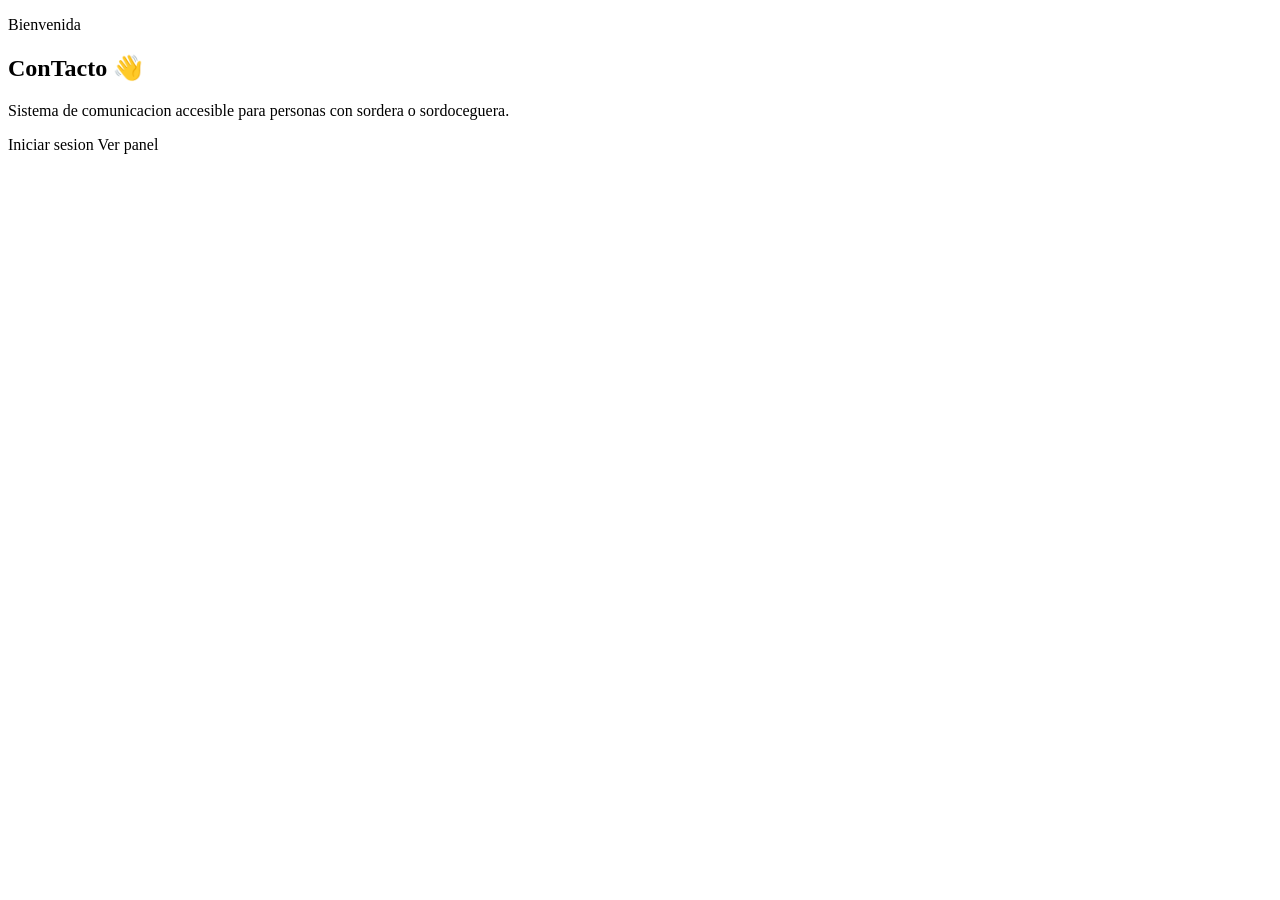
<file: src/main/resources/templates/index.html>
<!DOCTYPE html>
<html lang="es" xmlns:th="http://www.thymeleaf.org">
<head>
    <meta charset="UTF-8">
    <meta name="viewport" content="width=device-width, initial-scale=1.0">
    <title>ConTacto - Inicio</title>
    <link rel="stylesheet" th:href="@{/css/styles.css}">
</head>
<body>
<main class="container">
    <section class="card login-card index-card" aria-labelledby="home-title">
        <div class="login-header">
            <p class="login-kicker">Bienvenida</p>
            <h1 id="home-title">ConTacto <span class="brand-emoji" aria-hidden="true">👋</span></h1>
        </div>
        <p class="subtitle">
            Sistema de comunicacion accesible para personas con sordera o sordoceguera.
        </p>

        <div class="button-group index-actions">
            <a class="btn btn-primary" th:href="@{/login}" aria-label="Ir a iniciar sesion">Iniciar sesion</a>
            <a class="btn btn-secondary" th:href="@{/panel}" aria-label="Ir al panel principal">Ver panel</a>
        </div>
    </section>
</main>

<script th:src="@{/js/main.js}"></script>
</body>
</html>
</file>
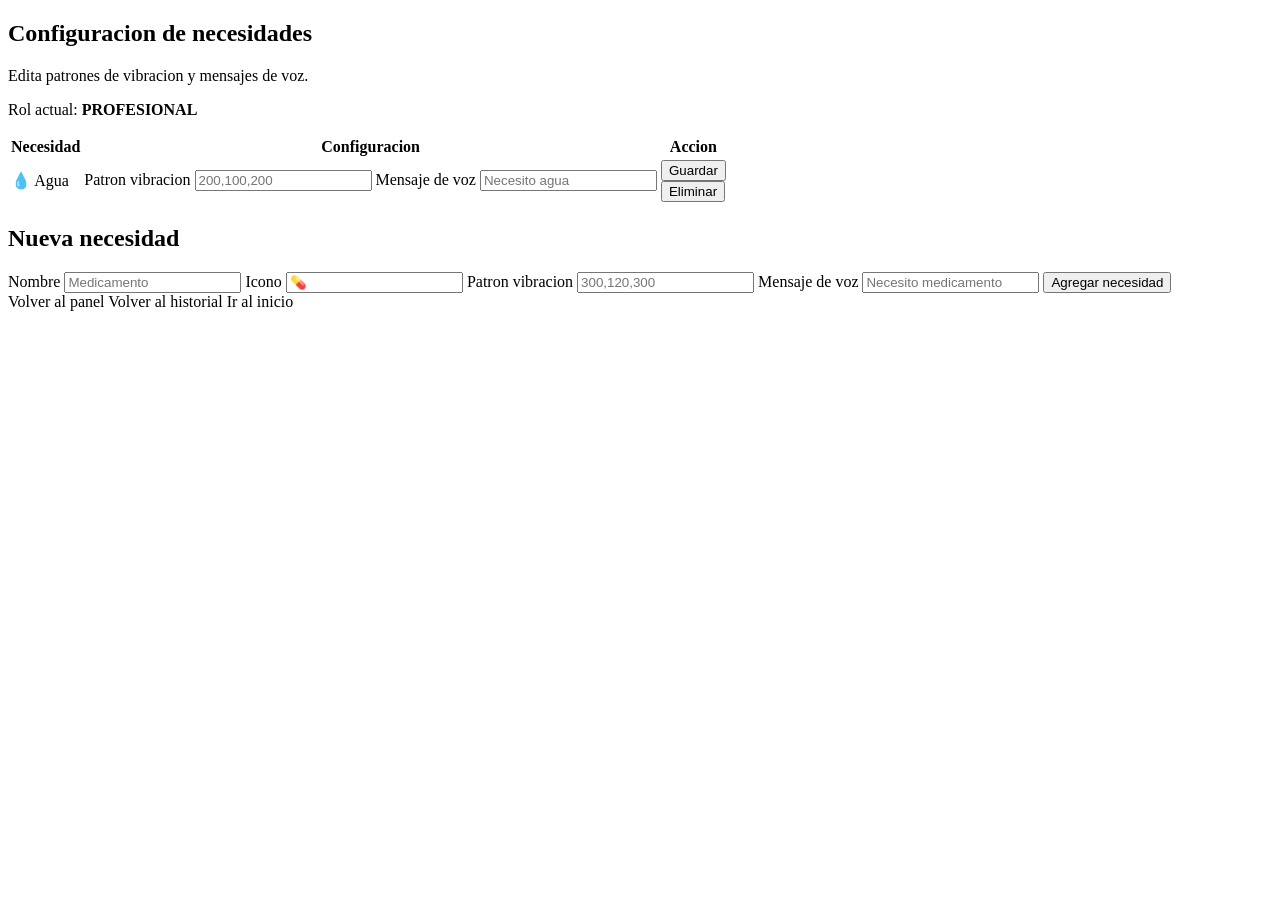
<file: src/main/resources/templates/configuracion.html>
<!DOCTYPE html>
<html lang="es" xmlns:th="http://www.thymeleaf.org">
<head>
    <meta charset="UTF-8">
    <meta name="viewport" content="width=device-width, initial-scale=1.0">
    <title>ConTacto - Configuracion</title>
    <link rel="stylesheet" th:href="@{/css/styles.css}">
</head>
<body>
<main class="container">
    <section class="card panel-card">
        <h1>Configuracion de necesidades</h1>
        <p class="subtitle">Edita patrones de vibracion y mensajes de voz.</p>
        <p class="field-help">Rol actual: <strong th:text="${rol}">PROFESIONAL</strong></p>

        <div class="history-table-wrapper" role="region" aria-label="Lista de necesidades configurables">
            <table class="history-table">
                <thead>
                <tr>
                    <th>Necesidad</th>
                    <th>Configuracion</th>
                    <th>Accion</th>
                </tr>
                </thead>
                <tbody>
                <tr th:each="necesidad : ${necesidades}">
                    <td>
                        <span th:text="${necesidad.icono}">💧</span>
                        <span th:text="${necesidad.nombre}">Agua</span>
                    </td>
                    <td>
                        <form class="config-form" th:action="@{/configuracion/patron}" method="post">
                            <input type="hidden" name="id" th:value="${necesidad.id}">
                            <label>Patron vibracion</label>
                            <input type="text" name="patron" th:value="${necesidad.patronVibracion}" placeholder="200,100,200">
                            <label>Mensaje de voz</label>
                            <input type="text" name="mensajeVoz" th:value="${necesidad.mensajeVoz}" placeholder="Necesito agua">
                    </td>
                    <td>
                            <button class="btn btn-primary" type="submit">Guardar</button>
                        </form>
                        <form th:action="@{/configuracion/eliminar}" method="post"
                         onsubmit="return confirm('¿Eliminar esta necesidad?');">
                        <input type="hidden" name="id" th:value="${necesidad.id}">
                        <button class="btn btn-danger" type="submit">Eliminar</button>
                        </form>
                    </td>
                </tr>
                </tbody>
            </table>
        </div>

        <h2 class="subtitle">Nueva necesidad</h2>
        <form class="form" th:action="@{/configuracion/nueva}" method="post">
            <label for="nombre">Nombre</label>
            <input id="nombre" name="nombre" type="text" placeholder="Medicamento" required>

            <label for="icono">Icono</label>
            <input id="icono" name="icono" type="text" placeholder="💊">

            <label for="patron">Patron vibracion</label>
            <input id="patron" name="patron" type="text" placeholder="300,120,300">

            <label for="mensajeVoz">Mensaje de voz</label>
            <input id="mensajeVoz" name="mensajeVoz" type="text" placeholder="Necesito medicamento">

            <button class="btn btn-primary" type="submit">Agregar necesidad</button>
        </form>

        <div class="button-group panel-actions">
            <a class="btn btn-secondary" th:if="${rol == 'ADMIN'}" th:href="@{/panel}">Volver al panel</a>
            <a class="btn btn-secondary" th:if="${rol == 'PROFESIONAL'}" th:href="@{/historial}">Volver al historial</a>
            <a class="btn btn-secondary" th:href="@{/}">Ir al inicio</a>
        </div>
    </section>
</main>
<script th:src="@{/js/main.js}"></script>
</body>
</html>
</file>
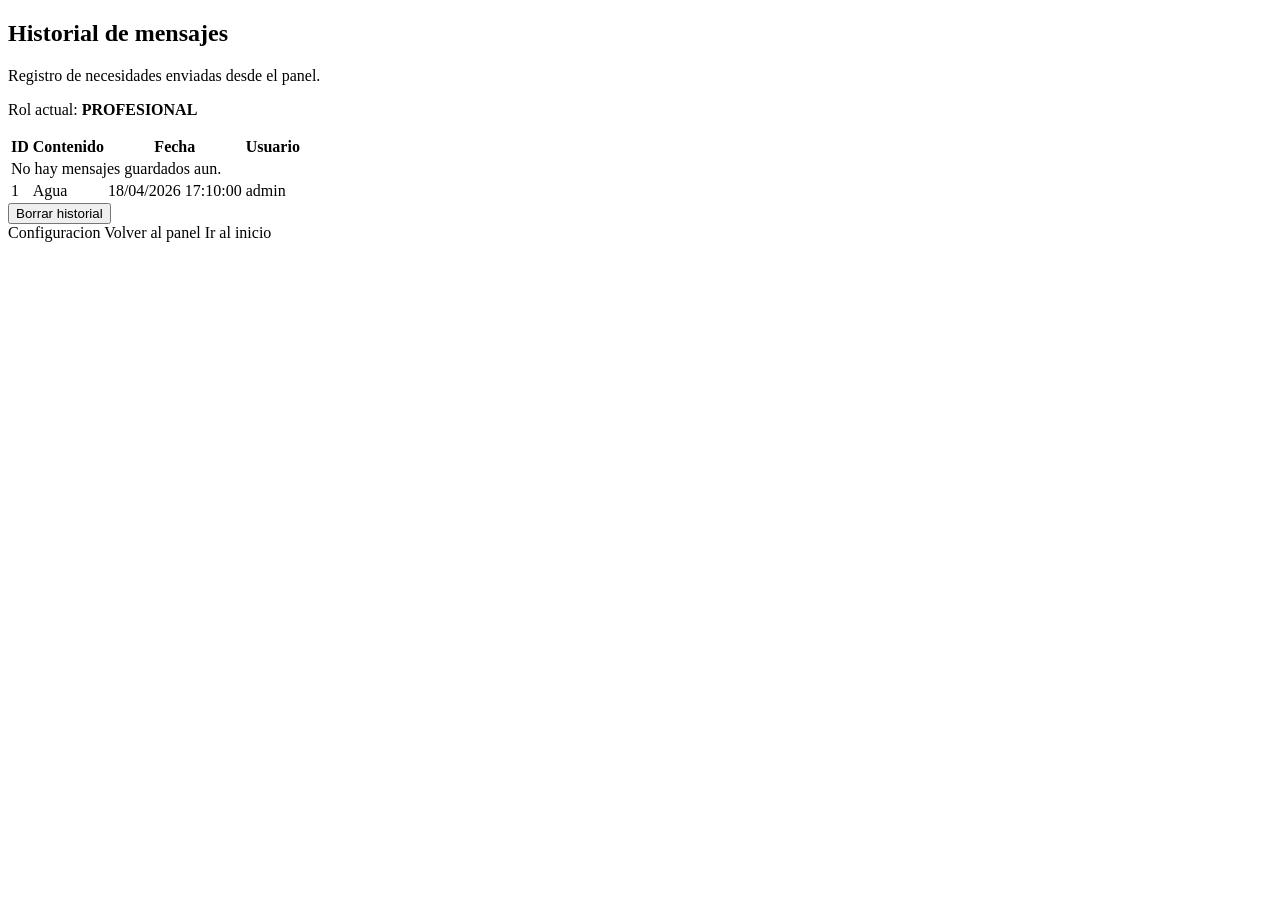
<file: src/main/resources/templates/historial.html>
<!DOCTYPE html>
<html lang="es" xmlns:th="http://www.thymeleaf.org">
<head>
    <meta charset="UTF-8">
    <meta name="viewport" content="width=device-width, initial-scale=1.0">
    <title>ConTacto - Historial</title>
    <link rel="stylesheet" th:href="@{/css/styles.css}">
</head>
<body>
<main class="container">
    <section class="card panel-card">
        <h1>Historial de mensajes</h1>
        <p class="subtitle">Registro de necesidades enviadas desde el panel.</p>
        <p class="field-help">Rol actual: <strong th:text="${rol}">PROFESIONAL</strong></p>

        <div class="history-table-wrapper" role="region" aria-label="Tabla de historial de mensajes">
            <table class="history-table">
                <thead>
                <tr>
                    <th>ID</th>
                    <th>Contenido</th>
                    <th>Fecha</th>
                    <th>Usuario</th>
                </tr>
                </thead>
                <tbody>
                <tr th:if="${#lists.isEmpty(mensajes)}">
                    <td colspan="4">No hay mensajes guardados aun.</td>
                </tr>
                <tr th:each="mensaje : ${mensajes}">
                    <td th:text="${mensaje.id}">1</td>
                    <td th:text="${mensaje.contenido}">Agua</td>
                    <td th:text="${#temporals.format(mensaje.fecha, 'dd/MM/yyyy HH:mm:ss')}">18/04/2026 17:10:00</td>
                    <td th:text="${mensaje.usuario}">admin</td>
                </tr>
                </tbody>
            </table>
        </div>

        <div class="button-group panel-actions">
            <form th:if="${rol == 'ADMIN'}" th:action="@{/historial/borrar}" method="post"
                  onsubmit="return confirm('¿Seguro que deseas borrar todo el historial?');">
                <button class="btn btn-danger" type="submit">Borrar historial</button>
            </form>
            <a class="btn btn-secondary" th:if="${rol == 'ADMIN' or rol == 'PROFESIONAL'}" th:href="@{/configuracion}">Configuracion</a>
            <a class="btn btn-secondary" th:if="${rol == 'ADMIN'}" th:href="@{/panel}">Volver al panel</a>
            <a class="btn btn-secondary" th:href="@{/}">Ir al inicio</a>
        </div>
    </section>
</main>

<script th:src="@{/js/main.js}"></script>
</body>
</html>
</file>
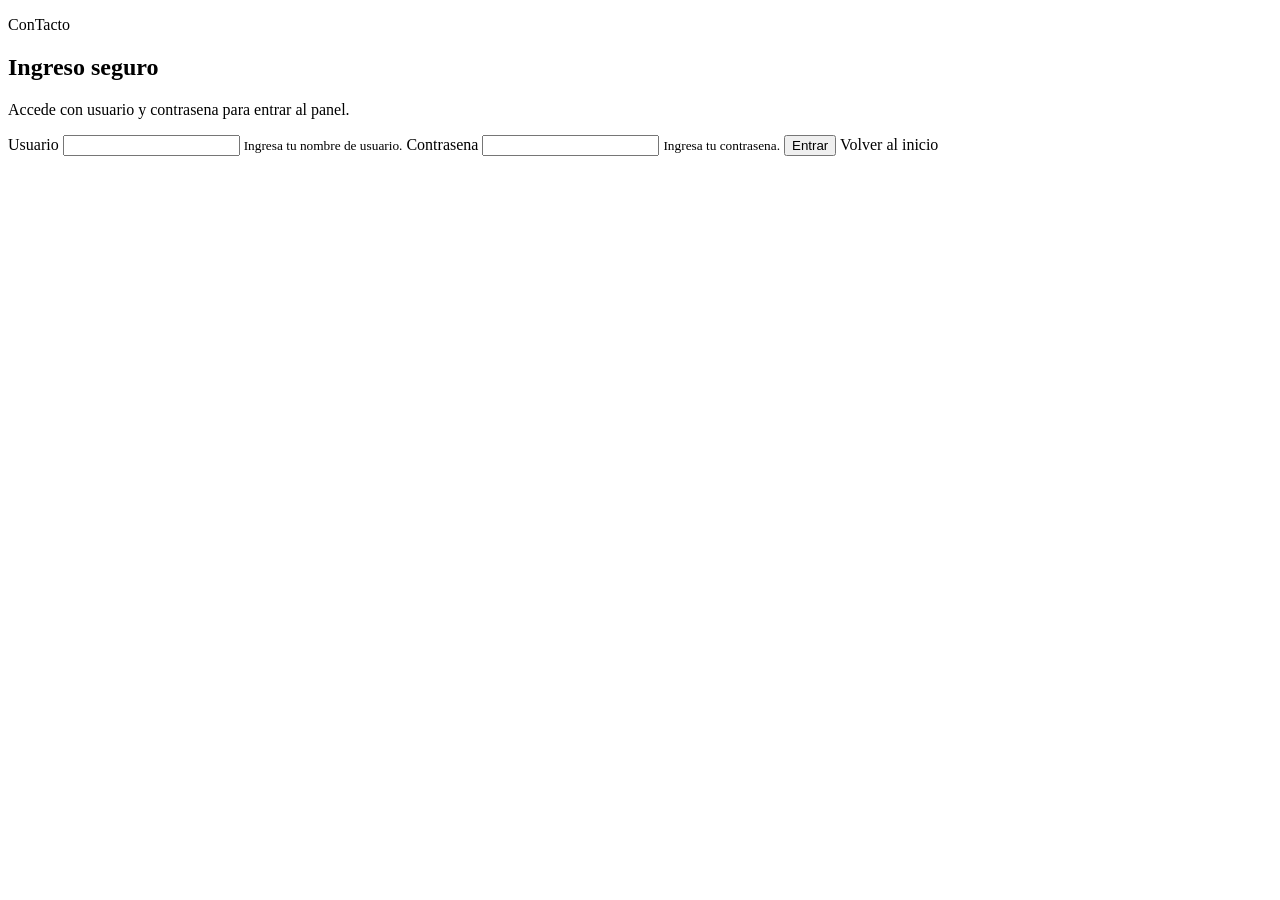
<file: src/main/resources/templates/login.html>
<!DOCTYPE html>
<html lang="es" xmlns:th="http://www.thymeleaf.org">
<head>
    <meta charset="UTF-8">
    <meta name="viewport" content="width=device-width, initial-scale=1.0">
    <title>ConTacto - Login</title>
    <link rel="stylesheet" th:href="@{/css/styles.css}">
</head>
<body>
<main class="container">
    <section class="card login-card" aria-labelledby="login-title">
        <div class="login-header">
            <p class="login-kicker">ConTacto</p>
            <h1 id="login-title">Ingreso seguro</h1>
            <p class="subtitle">Accede con usuario y contrasena para entrar al panel.</p>
        </div>

        <form th:action="@{/login}" th:object="${user}" method="post" class="form" aria-label="Formulario de inicio de sesion">
            <p class="alert-error" role="alert" th:if="${errorMessage}" th:text="${errorMessage}"></p>

            <label for="username">Usuario</label>
            <input id="username" th:field="*{username}" type="text" autocomplete="username" required aria-describedby="user-help">
            <small id="user-help" class="field-help">Ingresa tu nombre de usuario.</small>
            <small class="error" th:if="${#fields.hasErrors('username')}" th:errors="*{username}"></small>

            <label for="password">Contrasena</label>
            <input id="password" th:field="*{password}" type="password" autocomplete="current-password" required aria-describedby="pass-help">
            <small id="pass-help" class="field-help">Ingresa tu contrasena.</small>
            <small class="error" th:if="${#fields.hasErrors('password')}" th:errors="*{password}"></small>

            <button type="submit" class="btn btn-primary">Entrar</button>
            <a class="btn btn-secondary" th:href="@{/}">Volver al inicio</a>
        </form>
    </section>
</main>

<script th:src="@{/js/main.js}"></script>
</body>
</html>
</file>
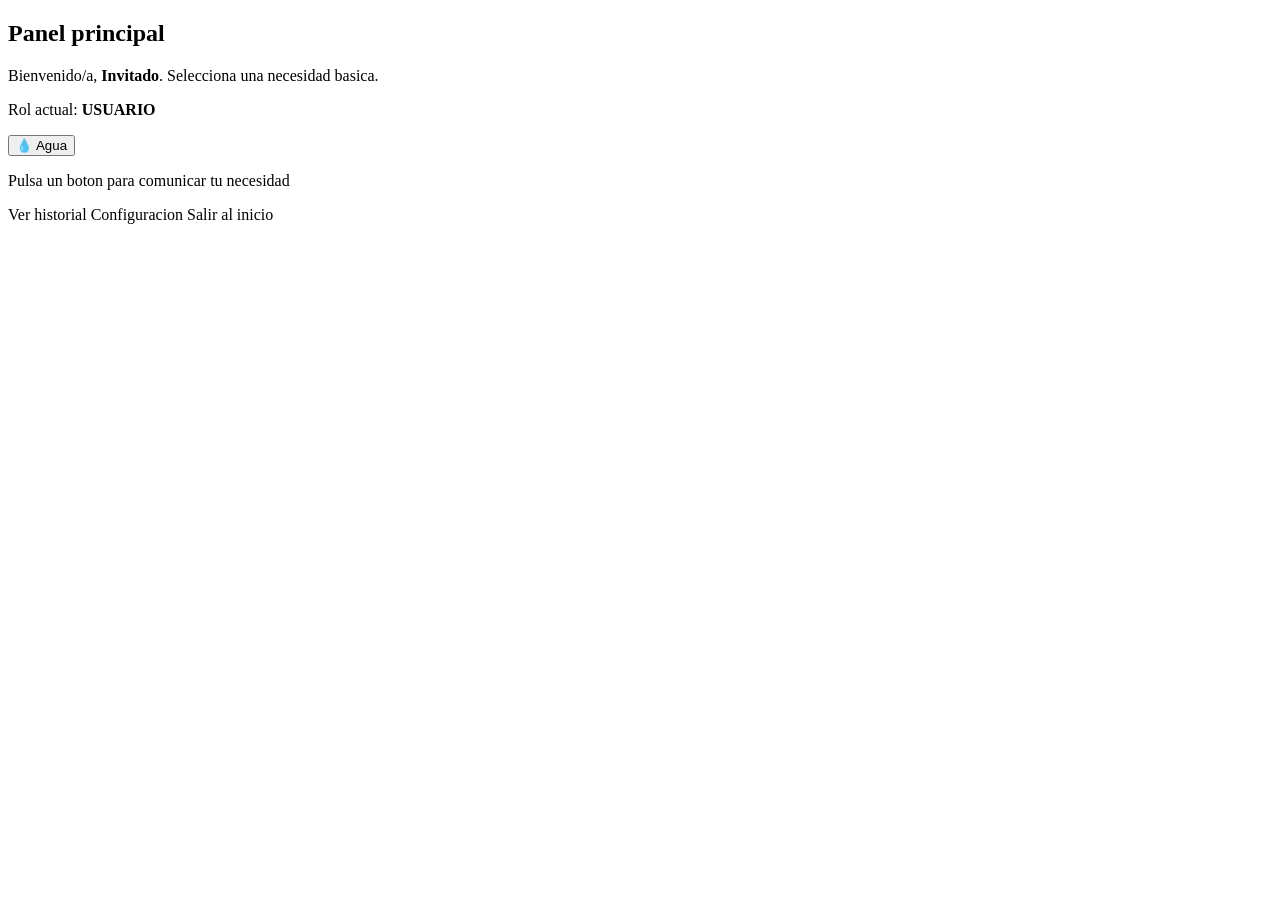
<file: src/main/resources/templates/panel.html>
<!DOCTYPE html>
<html lang="es" xmlns:th="http://www.thymeleaf.org">
<head>
    <meta charset="UTF-8">
    <meta name="viewport" content="width=device-width, initial-scale=1.0">
    <title>ConTacto - Panel</title>
    <link rel="stylesheet" th:href="@{/css/styles.css}">
</head>
<body>
<main class="container">
    <section class="card panel-card">
        <h1>Panel principal</h1>
        <p class="subtitle">
            Bienvenido/a, <strong id="panel-username" th:text="${username}">Invitado</strong>. Selecciona una necesidad basica.
        </p>
        <p class="field-help">Rol actual: <strong th:text="${rol}">USUARIO</strong></p>

        <div class="needs-grid" aria-label="Necesidades basicas">
            <button
                    th:each="necesidad : ${necesidades}"
                    class="need-btn"
                    th:classappend="${necesidad.cssClass}"
                    type="button"
                    th:attr="aria-label=${necesidad.mensajeVoz},
                        data-pattern=${necesidad.patronVibracion},
                        data-speech=${necesidad.mensajeVoz}">
                <span class="need-icon" aria-hidden="true" th:text="${necesidad.icono}">💧</span>
                <span class="need-text" th:text="${necesidad.nombre}">Agua</span>
            </button>
        </div>
        <p id="message-display" class="message-display" aria-live="assertive">
            Pulsa un boton para comunicar tu necesidad
        </p>
        <p id="vibration-message" class="info-message" aria-live="polite"></p>

        <div class="button-group panel-actions">
            <a class="btn btn-secondary" th:if="${rol == 'ADMIN'}" th:href="@{/historial}">Ver historial</a>
            <a class="btn btn-secondary" th:if="${rol == 'ADMIN' or rol == 'PROFESIONAL'}" th:href="@{/configuracion}">Configuracion</a>
            <a class="btn btn-secondary" th:href="@{/}">Salir al inicio</a>
        </div>
    </section>
</main>
<div id="app-toast" class="toast" role="status" aria-live="polite" aria-atomic="true"></div>

<script th:src="@{/js/main.js}"></script>
</body>
</html>
</file>
